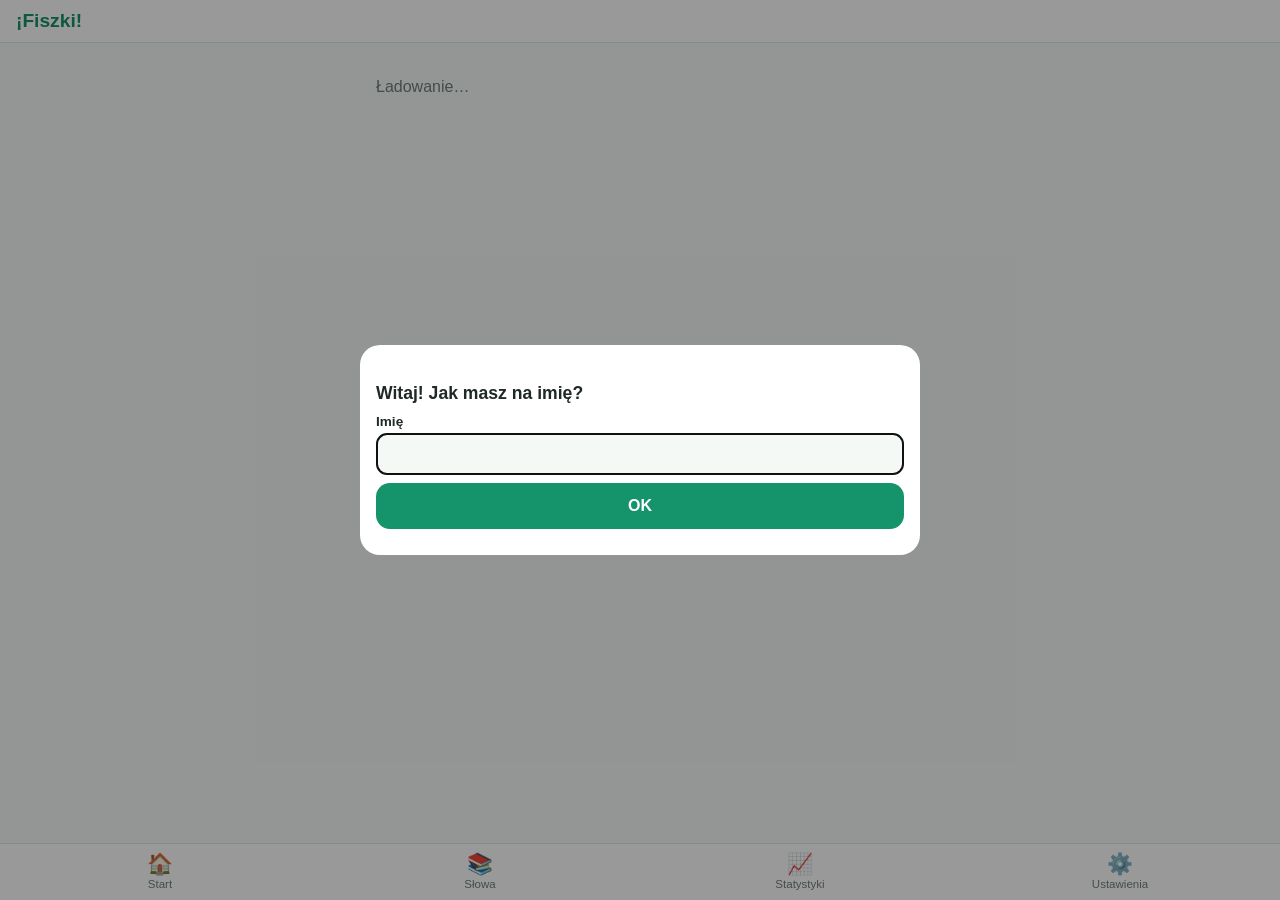
<file: index.html>
<!DOCTYPE html>
<html lang="pl">
<head>
  <meta charset="utf-8">
  <meta name="viewport" content="width=device-width, initial-scale=1, viewport-fit=cover">
  <meta name="theme-color" content="#15936a">
  <meta name="apple-mobile-web-app-capable" content="yes">
  <meta name="mobile-web-app-capable" content="yes">
  <meta name="apple-mobile-web-app-status-bar-style" content="default">
  <meta name="apple-mobile-web-app-title" content="Fiszki ES">
  <title>Fiszki ES</title>
  <link rel="manifest" href="manifest.json">
  <link rel="icon" type="image/png" href="icon-192.png">
  <link rel="apple-touch-icon" href="apple-touch-icon.png">
  <link rel="stylesheet" href="styles.css">
</head>
<body>
  <header class="topbar">
    <div class="brand">¡Fiszki!</div>
    <button id="profileBtn" class="profile-btn" type="button" aria-label="Zmień profil" hidden></button>
  </header>

  <main id="view"></main>

  <nav class="tabbar">
    <button data-tab="home" type="button"><span class="ico">🏠</span><span>Start</span></button>
    <button data-tab="words" type="button"><span class="ico">📚</span><span>Słowa</span></button>
    <button data-tab="stats" type="button"><span class="ico">📈</span><span>Statystyki</span></button>
    <button data-tab="settings" type="button"><span class="ico">⚙️</span><span>Ustawienia</span></button>
  </nav>

  <div id="toast" class="toast" hidden></div>
  <div id="modal" class="modal" hidden><div class="modal-box" id="modalBox"></div></div>

  <script src="srs.js"></script>
  <script src="conj.js"></script>
  <script src="app.js"></script>
</body>
</html>
</file>
<file: styles.css>
:root {
  --bg: #f4f9f6;
  --card: #ffffff;
  --text: #1f2a24;
  --muted: #6f7f76;
  --line: #d9e8df;
  --accent: #15936a;
  --accent-soft: #d8f1e6;
  --again: #d64545;
  --hard: #e39b22;
  --good: #3aa55a;
  --easy: #2d7fd3;
  --heat1: #b7e4cf; --heat2: #6cc5a0; --heat3: #15936a; --heat4: #0b5c41;
  --radius: 16px;
  --shadow: 0 2px 10px rgba(20, 70, 45, .08);
}
@media (prefers-color-scheme: dark) {
  :root {
    --bg: #131a17; --card: #1d2622; --text: #eef5f1; --muted: #9db0a6;
    --line: #2f3d36; --accent: #34c08f; --accent-soft: #173a2c; --shadow: none;
    --heat1: #1f4a38; --heat2: #23795a; --heat3: #2fae80; --heat4: #6fe0b4;
  }
}
* { box-sizing: border-box; -webkit-tap-highlight-color: transparent; }
[hidden] { display: none !important; }
html, body { margin: 0; height: 100%; }
body {
  font-family: -apple-system, BlinkMacSystemFont, "Segoe UI", Roboto, sans-serif;
  background: var(--bg); color: var(--text);
  display: flex; flex-direction: column; min-height: 100dvh;
}
button, input, textarea, select { font: inherit; color: inherit; }

.topbar {
  display: flex; align-items: center; justify-content: space-between;
  padding: calc(env(safe-area-inset-top) + 10px) 16px 10px;
  background: var(--card); border-bottom: 1px solid var(--line);
  position: sticky; top: 0; z-index: 5;
}
.brand { font-weight: 800; font-size: 1.2rem; color: var(--accent); }
.profile-btn {
  border: 1px solid var(--line); background: var(--bg); border-radius: 999px;
  padding: 6px 12px; font-weight: 600; cursor: pointer;
}

main { flex: 1; width: 100%; max-width: 560px; margin: 0 auto; padding: 16px 16px 100px; }

.tabbar {
  position: fixed; bottom: 0; left: 0; right: 0; z-index: 5;
  display: flex; background: var(--card); border-top: 1px solid var(--line);
  padding-bottom: env(safe-area-inset-bottom);
}
.tabbar button {
  flex: 1; border: 0; background: none; padding: 8px 0 10px; cursor: pointer;
  display: flex; flex-direction: column; align-items: center; gap: 2px;
  font-size: .72rem; color: var(--muted);
}
.tabbar button .ico { font-size: 1.3rem; }
.tabbar button.active { color: var(--accent); font-weight: 700; }
body.in-session .tabbar { display: none; }

h1 { font-size: 1.5rem; margin: 4px 0 12px; }
h2 { font-size: 1.1rem; margin: 20px 0 8px; }
p { line-height: 1.45; }
.muted { color: var(--muted); }
.small { font-size: .85rem; }

.panel {
  background: var(--card); border-radius: var(--radius); box-shadow: var(--shadow);
  border: 1px solid var(--line); padding: 16px; margin-bottom: 14px;
}
.big-numbers { display: flex; gap: 10px; margin-bottom: 14px; }
.big-numbers > div {
  flex: 1; background: var(--card); border: 1px solid var(--line); border-radius: var(--radius);
  padding: 12px 8px; text-align: center; box-shadow: var(--shadow);
}
.big-numbers b { display: block; font-size: 1.6rem; }
.big-numbers span { font-size: .75rem; color: var(--muted); }

.btn {
  display: block; width: 100%; border: 0; border-radius: 14px; padding: 14px 16px;
  font-weight: 700; font-size: 1rem; cursor: pointer; margin: 8px 0;
  background: var(--accent); color: #fff;
}
.btn.secondary { background: var(--accent-soft); color: var(--accent); }
.btn.ghost { background: transparent; border: 1px solid var(--line); color: var(--text); }
.btn.danger { background: transparent; border: 1px solid var(--again); color: var(--again); }
.btn:disabled { opacity: .45; cursor: default; }
.btn.inline { display: inline-block; width: auto; padding: 8px 14px; font-size: .9rem; margin: 4px 4px 4px 0; }

.banner {
  background: var(--accent-soft); border-radius: 12px; padding: 10px 12px; margin-bottom: 12px;
  font-size: .9rem;
}
.banner a { color: var(--accent); font-weight: 700; }

/* ---------- sesja ---------- */
.session-top { display: flex; align-items: center; gap: 10px; margin-bottom: 12px; }
.session-top .x { border: 0; background: none; font-size: 1.4rem; cursor: pointer; padding: 4px 8px; }
.progress { flex: 1; height: 10px; background: var(--line); border-radius: 99px; overflow: hidden; }
.progress > div { height: 100%; background: var(--good); width: 0; transition: width .3s; }
.counts { font-size: .8rem; color: var(--muted); white-space: nowrap; }
.counts .n { color: var(--easy); } .counts .l { color: var(--again); } .counts .r { color: var(--good); }

.flash {
  background: var(--card); border: 1px solid var(--line); border-radius: 22px; box-shadow: var(--shadow);
  min-height: 300px; padding: 22px 18px; display: flex; flex-direction: column; align-items: center;
  justify-content: center; text-align: center; position: relative;
}
.flash .dir { position: absolute; top: 12px; left: 14px; font-size: .75rem; color: var(--muted); }
.flash .tools { position: absolute; top: 6px; right: 8px; display: flex; gap: 2px; }
.flash .tools button { border: 0; background: none; font-size: 1.2rem; padding: 6px; cursor: pointer; }
.flash .front { font-size: 1.9rem; font-weight: 700; word-break: break-word; }
.flash .back { margin-top: 16px; padding-top: 16px; border-top: 1px dashed var(--line); width: 100%; }
.flash .back .ans { font-size: 1.5rem; font-weight: 600; color: var(--accent); }
.flash .ex { margin-top: 10px; font-style: italic; color: var(--muted); }
.flash .tag { margin-top: 10px; font-size: .75rem; color: var(--muted); }
.badge { display: inline-block; font-size: .7rem; padding: 2px 8px; border-radius: 99px; background: var(--accent-soft); color: var(--accent); margin-top: 8px; }

.grades { display: grid; grid-template-columns: repeat(4, 1fr); gap: 8px; margin-top: 14px; }
.grades button {
  border: 0; border-radius: 14px; padding: 12px 4px; color: #fff; font-weight: 700; cursor: pointer;
  display: flex; flex-direction: column; align-items: center; gap: 2px; font-size: .85rem;
}
.grades button small { font-weight: 400; opacity: .9; font-size: .72rem; }
.g1 { background: var(--again); } .g2 { background: var(--hard); } .g3 { background: var(--good); } .g4 { background: var(--easy); }
.grades.two { grid-template-columns: 1fr 1fr; }

.type-input {
  width: 100%; margin-top: 18px; padding: 14px; border-radius: 12px; border: 2px solid var(--line);
  background: var(--bg); font-size: 1.2rem; text-align: center;
}
.type-input:focus { outline: none; border-color: var(--accent); }
.accents { display: flex; flex-wrap: wrap; gap: 6px; justify-content: center; margin-top: 10px; }
.accents button {
  border: 1px solid var(--line); background: var(--bg); border-radius: 8px; min-width: 38px;
  padding: 6px 8px; font-size: 1.05rem; cursor: pointer;
}
.mic {
  display: block; width: 100%; margin-top: 12px; padding: 12px; border-radius: 999px; cursor: pointer;
  border: 2px solid var(--accent); background: transparent; color: var(--accent); font-weight: 700; font-size: 1rem;
}
.mic.listening { border-color: var(--again); color: var(--again); background: rgba(214, 69, 69, .08); animation: pulse 1.2s infinite; }
.mic.prep { border-color: var(--hard); color: var(--hard); }
@keyframes pulse { 50% { opacity: .55; } }
.miclog { background: var(--bg); border: 1px solid var(--line); border-radius: 10px; padding: 10px; font-size: .78rem;
  min-height: 160px; max-height: 280px; overflow: auto; white-space: pre-wrap; margin-top: 10px; }
.verdict { margin-top: 12px; font-weight: 700; }
.verdict.ok { color: var(--good); } .verdict.bad { color: var(--again); } .verdict.meh { color: var(--hard); }
.diff-you { text-decoration: line-through; color: var(--again); }

.flash .person { margin-top: 14px; font-size: 1.15rem; font-weight: 700; color: var(--easy); }
.choices { display: grid; grid-template-columns: 1fr 1fr; gap: 8px; margin-top: 14px; }
.choices button { border: 1px solid var(--line); background: var(--card); border-radius: 14px; padding: 14px 8px; font-size: 1rem; font-weight: 600; cursor: pointer; }
.choices button small { color: var(--muted); font-weight: 400; margin-right: 4px; }
.conj-table { width: 100%; border-collapse: collapse; margin-top: 10px; font-size: .92rem; text-align: left; }
.conj-table td { padding: 5px 8px; border-top: 1px solid var(--line); }
.conj-table td:first-child { color: var(--muted); width: 45%; }
.conj-table tr.cur td { background: var(--accent-soft); }
.irr { font-weight: 800; color: var(--accent); }
.done { text-align: center; padding: 30px 10px; }
.done .emoji { font-size: 4rem; }

/* ---------- lista słów ---------- */
.search { width: 100%; padding: 12px 14px; border-radius: 12px; border: 1px solid var(--line); background: var(--card); margin-bottom: 10px; }
.filters { display: flex; gap: 6px; flex-wrap: wrap; margin-bottom: 10px; }
.chip { border: 1px solid var(--line); background: var(--card); border-radius: 99px; padding: 6px 12px; font-size: .82rem; cursor: pointer; }
.chip.on { background: var(--accent); color: #fff; border-color: var(--accent); }
.wlist { list-style: none; padding: 0; margin: 0; }
.wlist li {
  background: var(--card); border: 1px solid var(--line); border-radius: 12px; padding: 10px 12px; margin-bottom: 6px;
  display: flex; align-items: center; gap: 10px; cursor: pointer;
}
.wlist li .w { flex: 1; min-width: 0; }
.wlist li .es { font-weight: 700; }
.wlist li .pl { color: var(--muted); font-size: .9rem; }
.wlist li .meta { font-size: .72rem; color: var(--muted); text-align: right; white-space: nowrap; }
.wlist li.known { opacity: .55; }
.dot { width: 10px; height: 10px; border-radius: 50%; flex: none; background: var(--line); }
.dot.learn { background: var(--hard); } .dot.young { background: var(--easy); } .dot.mature { background: var(--good); } .dot.hard { background: var(--again); }

label { display: block; font-weight: 600; font-size: .85rem; margin: 10px 0 4px; }
input[type=text], input[type=number], input[type=date], textarea, select {
  width: 100%; padding: 11px 12px; border-radius: 10px; border: 1px solid var(--line); background: var(--bg);
}
textarea { min-height: 140px; font-family: ui-monospace, Consolas, monospace; font-size: .85rem; }
.row { display: flex; gap: 8px; } .row > * { flex: 1; }
.switch { display: flex; align-items: center; justify-content: space-between; gap: 10px; padding: 10px 0; border-bottom: 1px solid var(--line); }
.switch:last-child { border-bottom: 0; }
.switch input[type=number] { width: 80px; flex: none; text-align: center; }
.switch select { width: auto; flex: none; }

.preview-table { width: 100%; border-collapse: collapse; font-size: .82rem; margin-top: 10px; }
.preview-table td, .preview-table th { border-bottom: 1px solid var(--line); padding: 5px 4px; text-align: left; vertical-align: top; }
.preview-table .dup { color: var(--muted); text-decoration: line-through; }
.preview-table .err { color: var(--again); }

/* ---------- statystyki ---------- */
.heat { display: grid; grid-template-rows: repeat(7, auto); grid-auto-flow: column; grid-auto-columns: 1fr; gap: 3px; }
.heat div { aspect-ratio: 1; border-radius: 3px; background: var(--line); }
.heat .h1 { background: var(--heat1); } .heat .h2 { background: var(--heat2); } .heat .h3 { background: var(--heat3); } .heat .h4 { background: var(--heat4); }
.bars { display: flex; align-items: flex-end; gap: 4px; height: 90px; }
.bars div { flex: 1; background: var(--easy); border-radius: 4px 4px 0 0; min-height: 2px; position: relative; }
.bars .grp { display: flex; align-items: flex-end; gap: 1px; height: 100%; background: none; border-radius: 0; }
.bars .grp div { flex: 1; }
.board { width: 100%; border-collapse: collapse; font-size: .82rem; margin-top: 8px; }
.board th { font-weight: 600; color: var(--muted); font-size: .7rem; text-align: center; padding: 4px 2px; }
.board td { text-align: center; padding: 8px 2px; border-top: 1px solid var(--line); white-space: nowrap; }
.board td:first-child { text-align: left; white-space: normal; font-weight: 700; }
.board tr.me td { background: var(--accent-soft); }
.board td.top, .top { font-weight: 800; color: var(--accent); }
.board th:first-child { width: 34%; }
.board .sw { display: inline-block; width: 10px; height: 10px; border-radius: 3px; margin-right: 5px; }
.bars-labels { display: flex; gap: 4px; font-size: .65rem; color: var(--muted); }
.bars-labels span { flex: 1; text-align: center; }

/* ---------- toast / modal ---------- */
.toast {
  position: fixed; left: 50%; bottom: calc(80px + env(safe-area-inset-bottom)); transform: translateX(-50%);
  background: #1f2a24; color: #fff; padding: 10px 16px; border-radius: 12px; z-index: 20; font-size: .9rem;
  max-width: 90%; box-shadow: 0 4px 16px rgba(0,0,0,.25);
}
.modal { position: fixed; inset: 0; background: rgba(0,0,0,.4); z-index: 30; display: flex; align-items: flex-end; justify-content: center; }
.modal-box {
  background: var(--card); width: 100%; max-width: 560px; border-radius: 20px 20px 0 0;
  padding: 18px 16px calc(18px + env(safe-area-inset-bottom)); max-height: 90dvh; overflow: auto;
}
@media (min-width: 600px) { .modal { align-items: center; } .modal-box { border-radius: 20px; } }
</file>
